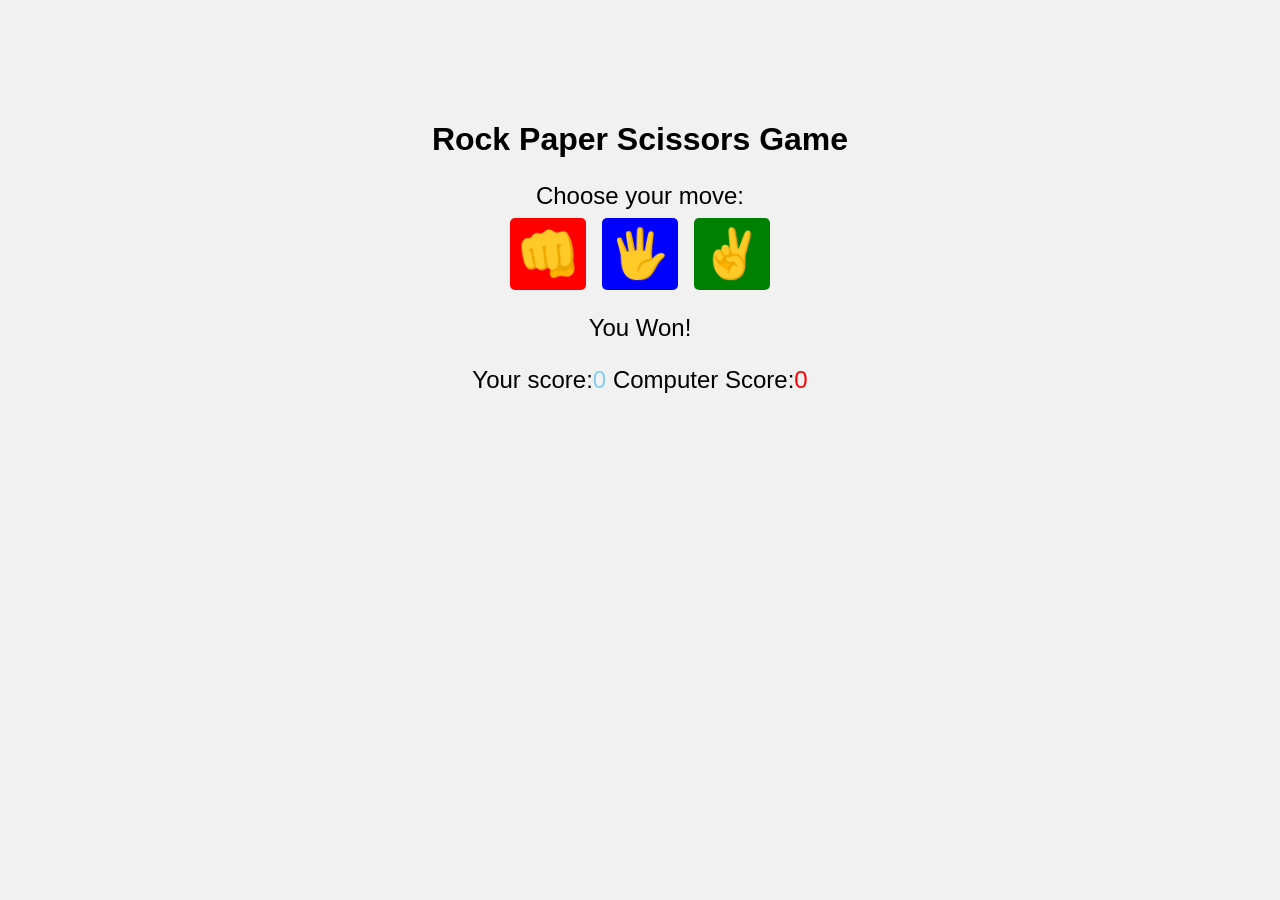
<file: 2-stone-paper-scissor-game/index.html>
<!DOCTYPE html>
<html lang="en">
<head>
  <meta charset="UTF-8">
  <meta name="viewport" content="width=device-width, initial-scale=1.0">
  <title>Rock Paper Scissor Game</title>
  <link rel="stylesheet" href="style.css">
</head>
<body>
  <h1>Rock Paper Scissors Game</h1>
  <p>Choose your move:</p>
  <div class="buttons">
    <button id="rock" style="background-color: red;">&#x1f44A;</button><button id="paper" style="background-color: blue;">&#x1f590;</button><button id="scissor" style="background-color: green;">&#x270c;</button>
  </div>
  <p id="result">You Won!</p>
  <p id="score">Your score:<span id="user-score" style="color: skyblue; ">0</span> Computer Score:<span id="computer-score" style="color: red;">0</span></p>
  
  <!-- notes jo span hota hai uski help se hum kisi chiz ko wrap krke srf usme styling laga skte hai yaad rkhna hai always -->
  
</body>
<script src="script.js"></script>
</html>
</file>
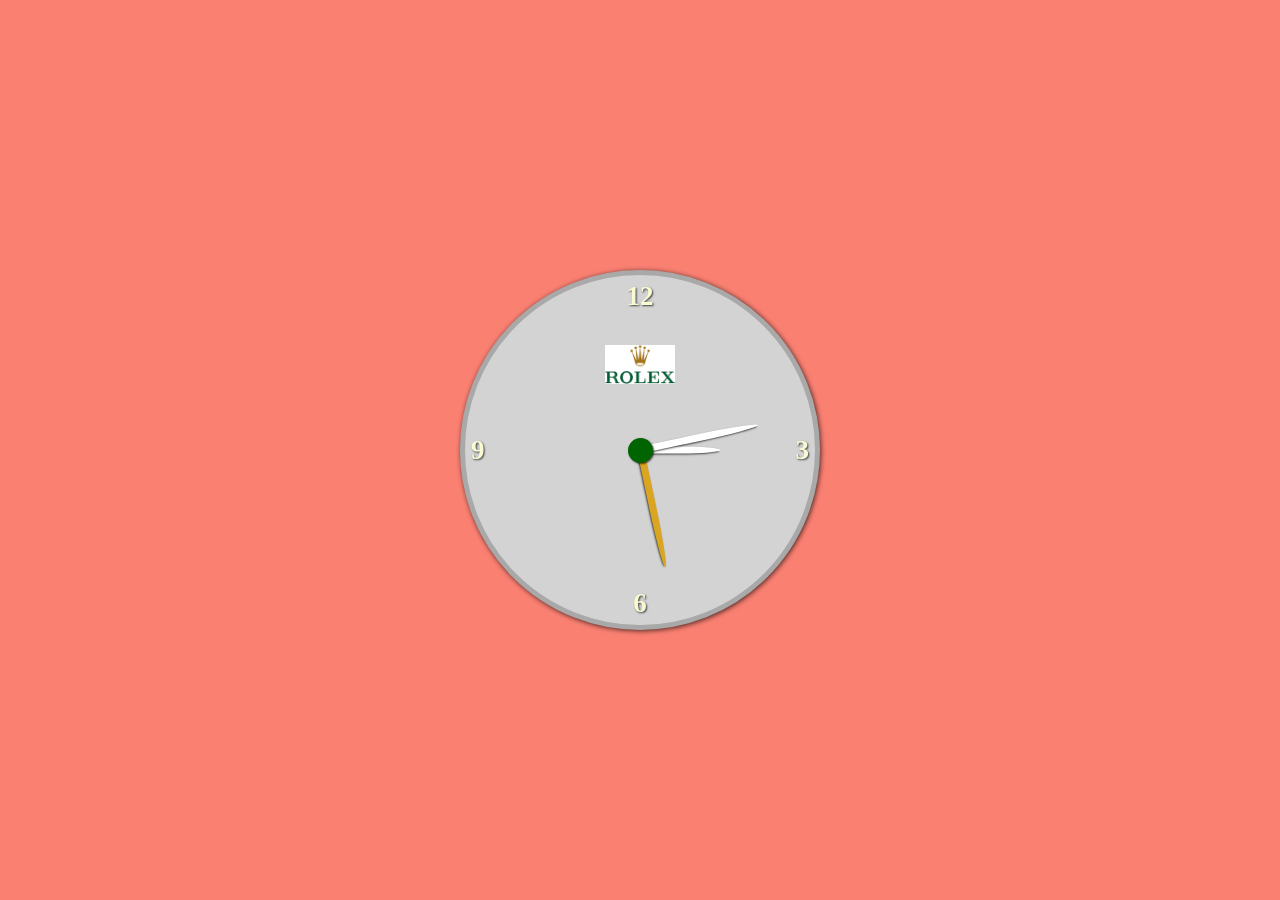
<file: 3-Digital-Clock/index.html>
<!DOCTYPE html>
<html lang="en">
<head>
  <meta charset="UTF-8">
  <meta name="viewport" content="width=device-width, initial-scale=1.0">
  <title>Analog Clock</title>
  <link rel="stylesheet" href="style.css">
</head>
<body>
  <div class="clock">
    <div class="number">
      <!-- ! left mtlb hota hai <50-------------- -->
      <div class="twelve" style="top: 6px; left: 50%; transform: translate(-50%); ">12</div>
         <div class="three" style="right: 6px; top: 50%; transform: translateY(-50%);">3</div>
          <div class="six" style="bottom: 6px; left: 50%; transform: translateX(-50%);">6</div>
      <div class="nine" style="left:6px ; top: 50%;
      transform: translateY(-50%);
      ">9</div>
    </div>
    <div class="arrows">
      <div class="hour"></div>
      <div class="minute"></div>
      <div class="second"></div>
    </div>
<img src="[data-uri]" alt="rolex-logo">
  </div>
  
</body>
<script src="script.js"></script>
</html>
</file>
<file: 2-stone-paper-scissor-game/style.css>
body{
  background-color: #f1f1f1;
  font-family: Arial, Helvetica, sans-serif;
  margin: 0;
  padding: 0;
}
h1{
  font-size: 2rem;
  text-align: center;
  padding-top: 100px;
}
p{
  font-size: 1.5rem;
  text-align: center;
  margin-bottom: .5rem;
}
.buttons{
  display: flex;
  justify-content: center;


}
button{
  border: none;
  font-size: 3rem;
  margin: 0 .5rem;
  padding: 0.5rem;
  cursor: pointer;
  border-radius: 5px;
  /* background-color: blueviolet; */
  transition: all .3sec ease-in-out;
  
}
button:hover{
  /* * opacity koi bhi color light krne k liye dete hai */
  opacity:0.7
}
</file>
<file: 3-Digital-Clock/style.css>
body{
  margin: 0;
  padding: 0;
  background-color: salmon;
  font-family: cursive;
  display: flex;
  justify-content: center;
  align-items: center;
  height: 100vh;
}
img{
  position: absolute;
    width: 70px;

  left: 50%;
  transform: translate(-50%);
  top: 70px;

  z-index: 2;
}
.clock{
  position: relative;
  /* * z index jabhi kaam krega jab position hogi and ye chhota bara krne k kaam ataa hai  */
  width: 350px;
  height: 350px;
  background-color: lightgray;
  border-radius: 50%;
  border: 5px solid darkgray;
  box-shadow: 1px 1px 5px rgba(0,0,0,0.7);
}
/* .numbers div iska mtlb hai numbers class k andr jitne elements hai sbko select kro */

.number div{
  font-size: 27px;
  font-weight: bold;
  position: absolute;
  color: lightgoldenrodyellow;
  text-shadow: 1px 1px 2px rgba(0,0,0,0.7);
}
.arrows {

  display: flex;
  width: 100%;
  height:  100%;
  justify-content: center;
  align-items: center;
}
.arrows::before{
  content: "";
  width: 25px;
  height: 25px;
  background-color: darkgreen;
  border-radius: 50%;
  box-shadow: 1px 1px 2px rgba(0,0,0,0.7);
  z-index: 4;
  

}
.arrows div{
  background-color: white;
  width: 7px;
  height: 120px;
  position: absolute;
  transform-origin: bottom center;
  bottom: 50%;
  z-index: 3;
  border-radius: 50% 50% 0 0;
  box-shadow: 1px 1px 2px rgba(0,0,0,0.7);
}

.arrows .hour {
  height: 80px;
  transform: rotate(30deg);
}
.arrows .second{
transform: rotate(250deg);
background-color: goldenrod;
}
</file>
